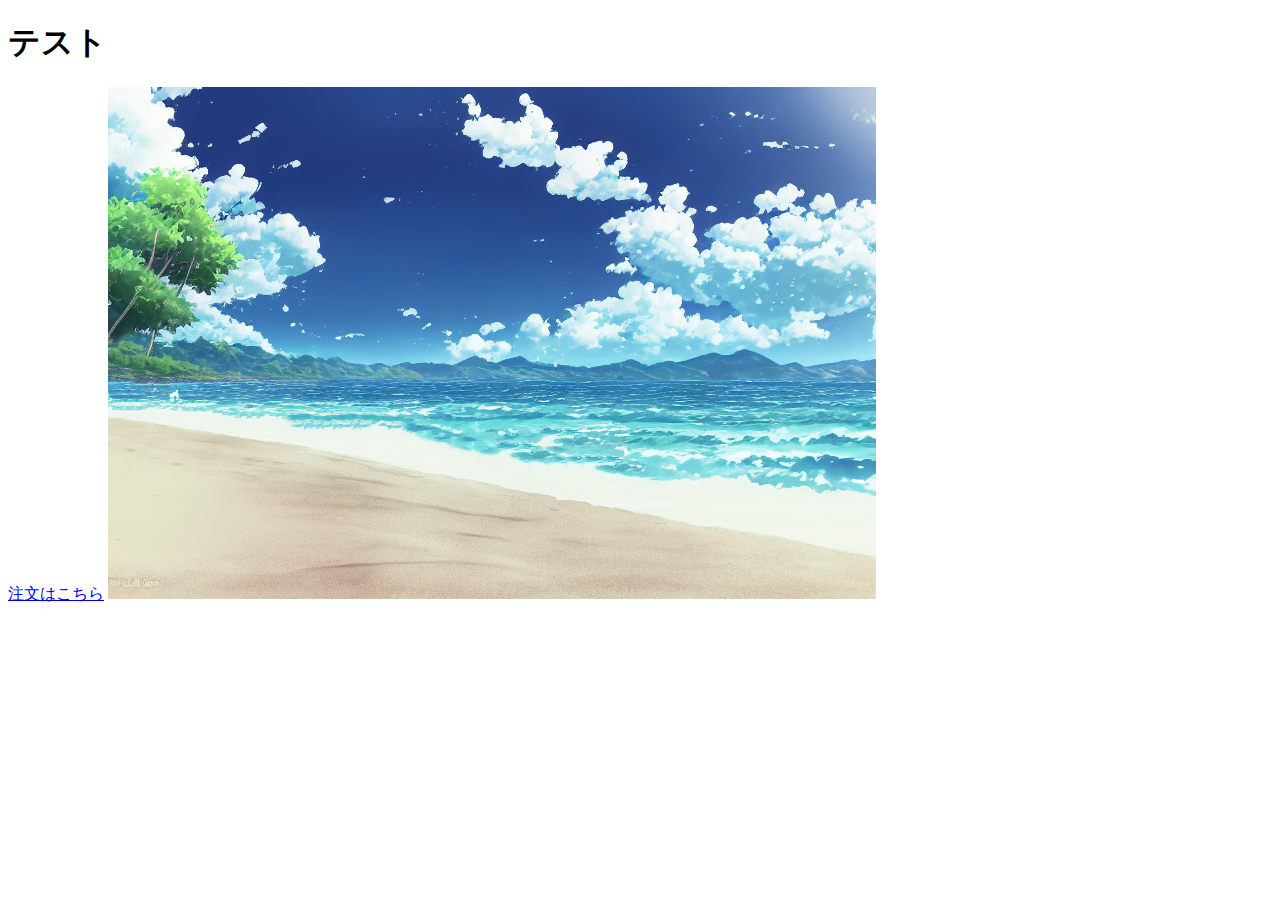
<file: index.html>
<!DOCTYPE html>
<html lang="ja">
<head>
    <meta charset="UTF-8">
    <meta name="viewport" content="width=device-width, initial-scale=1.0">
    <title>Document</title>
</head>
<style>
    .img{width: 100%; /* 画面幅いっぱいに広げる */
         height: 300px; /* 高さを指定 */
        }
    
</style>
<body>
    <h1>テスト</h1>
    <a href="test.html">注文はこちら</a>
    <img src="image.png">
</body>
</html>
</file>
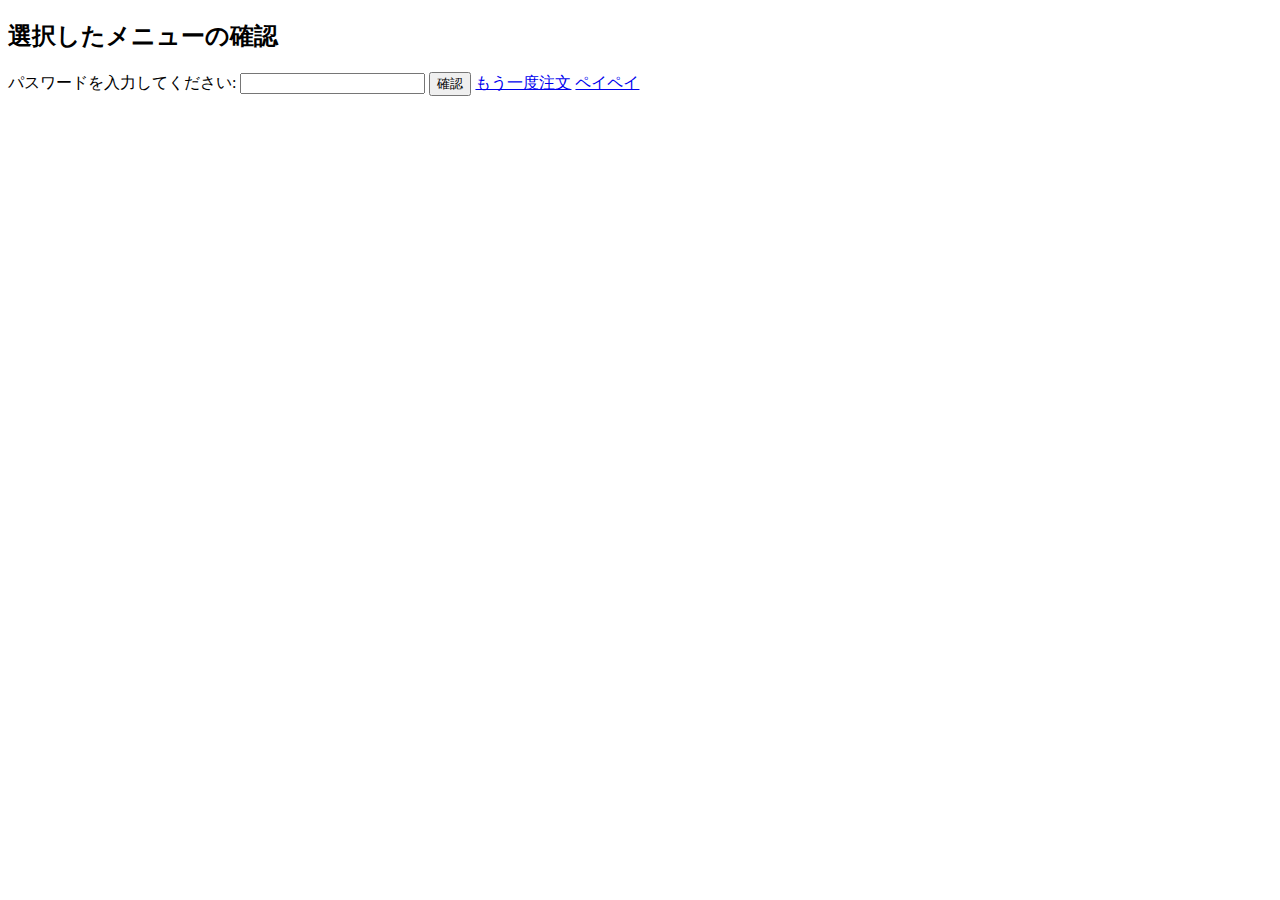
<file: test1.html>
<!DOCTYPE html>
<html lang="ja">
<head>
    <meta charset="UTF-8">
    <meta name="viewport" content="width=device-width, initial-scale=1.0">
    <title>選択したメニューの確認</title>
</head>
<body>
    <h2>選択したメニューの確認</h2>
    
    <!-- パスワード入力フォーム -->
    <label for="password">パスワードを入力してください:</label>
    <input type="password" id="password">
    <button onclick="verifyPassword()">確認</button>
    
    <!-- 選択結果を表示するエリア -->
    <div id="result" style="display: none;"></div>

    <script>
        // 正しいパスワードを設定
        const correctPassword = "1234";  // 好きなパスワードを設定

        function verifyPassword() {
            const enteredPassword = document.getElementById('password').value;
            
            if (enteredPassword === correctPassword) {
                showOrderHistory();
            } else {
                alert("パスワードが間違っています。");
            }
        }

        function showOrderHistory() {
            // localStorageから注文履歴を取得
            const orderHistory = JSON.parse(localStorage.getItem('orderHistory'));
            const result = document.getElementById('result');
            
            if (orderHistory && orderHistory.length > 0) {
                result.style.display = "block";
                result.innerHTML = "<h3>注文履歴:</h3>";
                
                orderHistory.forEach((order, index) => {
                    result.innerHTML += `<p><strong>注文 ${index + 1} (${order.date})</strong><br>メニュー: <br>${order.items.join("<br>")}<br>合計金額: ¥${order.total}</p><hr>`;
                });
            } else {
                result.innerText = "注文履歴がありません";
            }
        }
    </script>
</body>
<a href="test.html">もう一度注文</a>

<a href="paypay::/">ペイペイ</a>
</html>
</file>
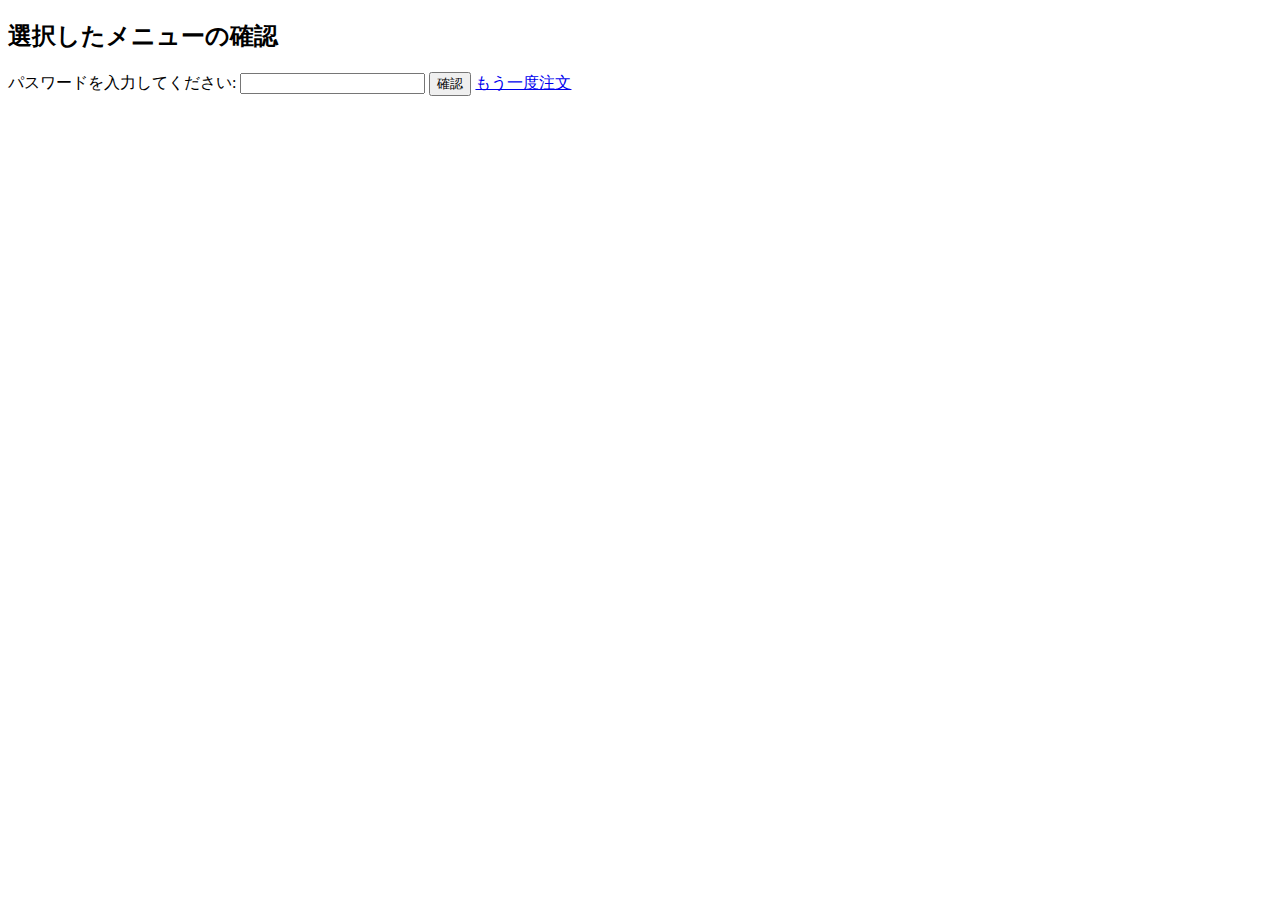
<file: test3.html>
<!DOCTYPE html>
<html lang="ja">
<head>
    <meta charset="UTF-8">
    <meta name="viewport" content="width=device-width, initial-scale=1.0">
    <title>選択したメニューの確認</title>
</head>
<body>
    <h2>選択したメニューの確認</h2>
    
    <!-- パスワード入力フォーム -->
    <label for="password">パスワードを入力してください:</label>
    <input type="password" id="password">
    <button onclick="verifyPassword()">確認</button>
    
    <!-- 選択結果を表示するエリア -->
    <div id="result" style="display: none;"></div>

    <script>
        // 正しいパスワードを設定
        const correctPassword = "1234";  // 好きなパスワードを設定

        function verifyPassword() {
            const enteredPassword = document.getElementById('password').value;
            
            if (enteredPassword === correctPassword) {
                showOrderHistory();
            } else {
                alert("パスワードが間違っています。");
            }
        }

        function showOrderHistory() {
            // localStorageから注文履歴を取得
            const orderHistory = JSON.parse(localStorage.getItem('orderHistory'));
            const result = document.getElementById('result');
            
            if (orderHistory && orderHistory.length > 0) {
                result.style.display = "block";
                result.innerHTML = "<h3>注文履歴:</h3>";
                
                orderHistory.forEach((order, index) => {
                    result.innerHTML += `<p><strong>注文 ${index + 1} (${order.date})</strong><br>メニュー: <br>${order.items.join("<br>")}<br>合計金額: ¥${order.total}</p><hr>`;
                });
            } else {
                result.innerText = "注文履歴がありません";
            }
        }
    </script>
</body>
<a href="test1.html">もう一度注文</a>
</html>
</file>
